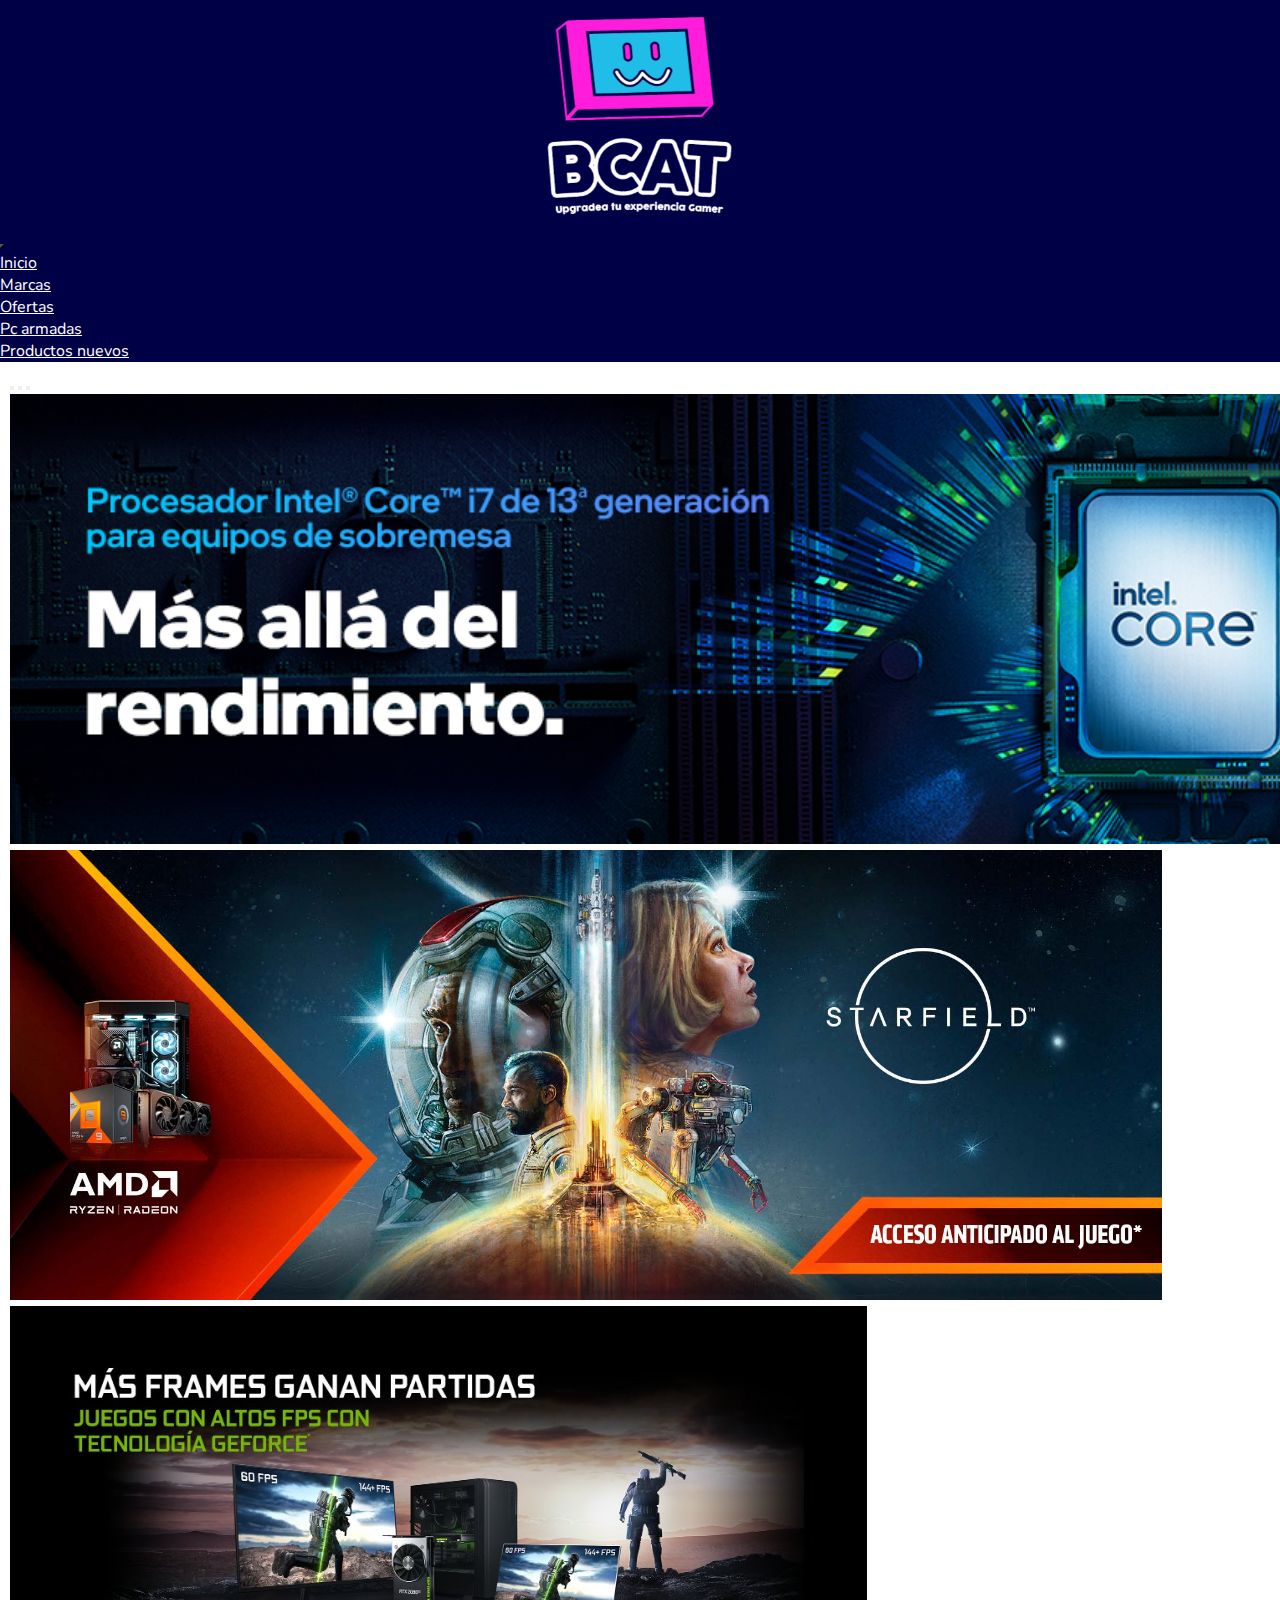
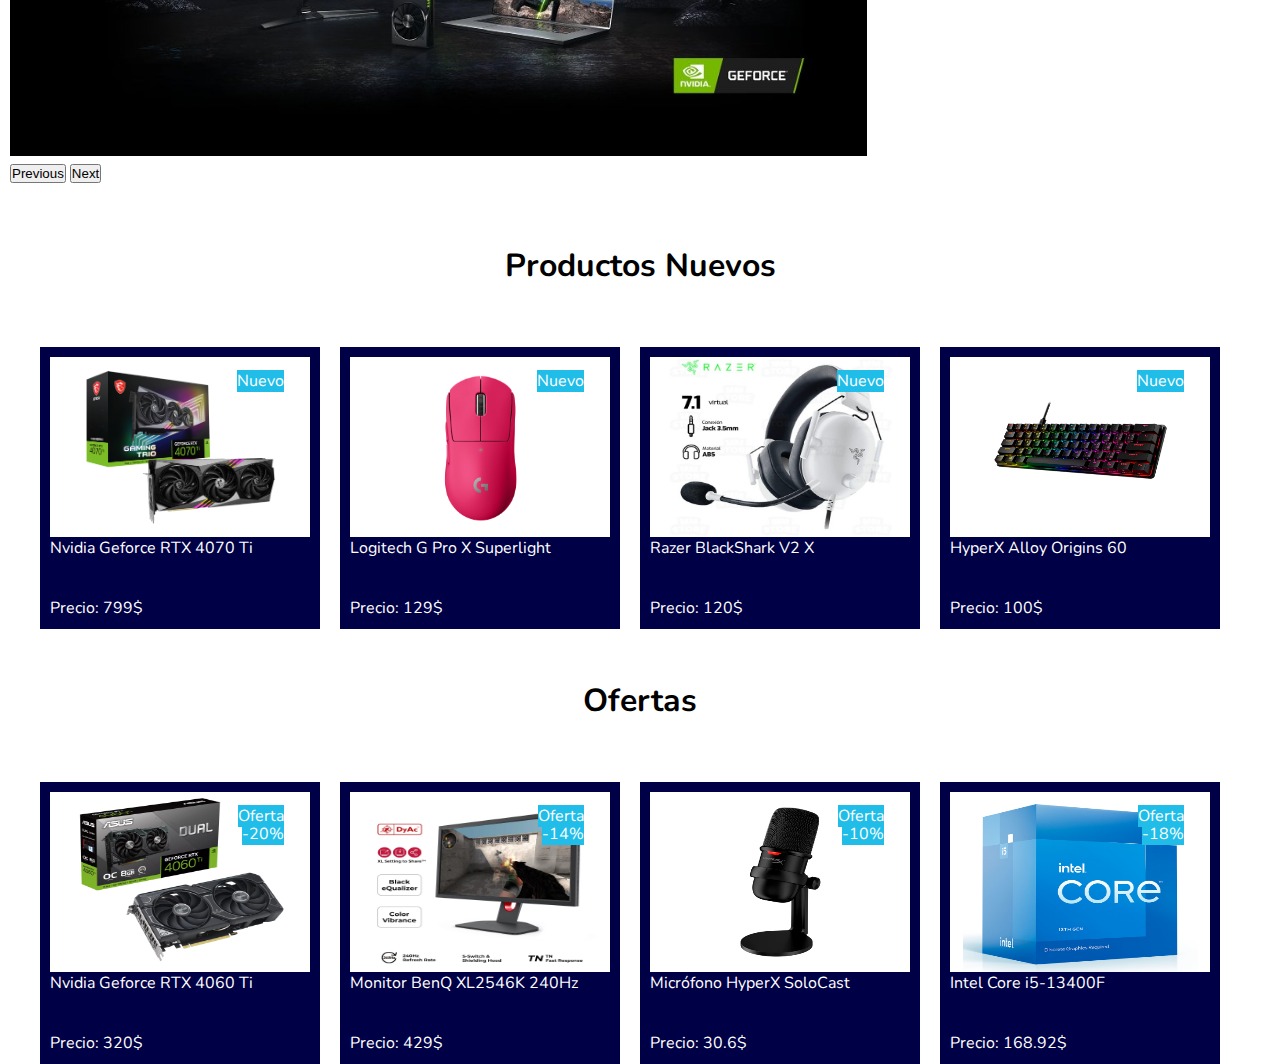
<file: index.html>
<!DOCTYPE html>
<html lang="en">
<head>
    <meta charset="UTF-8">
    <meta name="viewport" content="width=device-width, initial-scale=1.0">
    <title>BCat</title>
    <link href="https://cdn.jsdelivr.net/npm/bootstrap@5.3.1/dist/css/bootstrap.min.css" rel="stylesheet" integrity="sha384-4bw+/aepP/YC94hEpVNVgiZdgIC5+VKNBQNGCHeKRQN+PtmoHDEXuppvnDJzQIu9" crossorigin="anonymous">
    <link rel="preconnect" href="https://fonts.googleapis.com">
    <link rel="preconnect" href="https://fonts.gstatic.com" crossorigin>
    <link href="https://fonts.googleapis.com/css2?family=Nunito:wght@300;500;700&display=swap" rel="stylesheet">
    <link rel="stylesheet" href="css/styles.css">
</head>
<body>
    <header>
        <a href="index.html"><img src="img/logo.png" alt="Logo BCAT"></a>
        <nav class="navbar navbar-expand-lg">
            <div class="container-fluid">
                <button class="navbar-toggler" type="button" data-bs-toggle="collapse" data-bs-target="#navbarNavDropdown" aria-controls="navbarNavDropdown" aria-expanded="false" aria-label="Toggle navigation">
                        <span class="navbar-toggler-icon" ></span>
                </button>
                <div class="collapse navbar-collapse" id="navbarNavDropdown">
                    <ul class="navbar-nav mx-auto">
                        <li class="nav-item">
                            <a class="nav-link" href="index.html">Inicio</a>
                        </li>
                        <li class="nav-item">
                            <a class="nav-link" href="pages/marcas.html">Marcas</a>
                        </li>
                        <li class="nav-item">
                            <a class="nav-link" href="pages/ofertas.html">Ofertas</a>
                        </li>
                        <li class="nav-item">
                            <a class="nav-link" href="pages/pc-armadas.html">Pc armadas</a>
                        </li>
                        <li class="nav-item">
                            <a class="nav-link" href="pages/productos-nuevos.html">Productos nuevos</a>
                        </li>
                    </ul>
                </div>
            </div>
        </nav>    
    </header>
    <section>
        <div id="carouselExampleIndicators" class="carousel slide mx-auto">
            <div class="carousel-indicators">
                <button type="button" data-bs-target="#carouselExampleIndicators" data-bs-slide-to="0" class="active" aria-current="true" aria-label="Slide 1"></button>
                <button type="button" data-bs-target="#carouselExampleIndicators" data-bs-slide-to="1" aria-label="Slide 2"></button>
                <button type="button" data-bs-target="#carouselExampleIndicators" data-bs-slide-to="2" aria-label="Slide 3"></button>
            </div>
            <div class="carousel-inner">
                <div class="carousel-item active">
                    <img src="img/intel_publicidad.jpg" class="d-block w-100" alt="Publicidad de la marca intel">
                </div>
                <div class="carousel-item">
                    <img src="img/amd_publicidad.jpg" class="d-block w-100" alt="Publicidad de la marca amd">
                </div>
                <div class="carousel-item">
                    <img src="img/nvidia_publicidad.jpeg" class="d-block w-100" alt="Publicidad de la marca nvidia">
                </div>
            </div>
            <button class="carousel-control-prev" type="button" data-bs-target="#carouselExampleIndicators" data-bs-slide="prev">
                <span class="carousel-control-prev-icon" aria-hidden="true"></span>
                <span class="visually-hidden">Previous</span>
            </button>
            <button class="carousel-control-next" type="button" data-bs-target="#carouselExampleIndicators" data-bs-slide="next">
                <span class="carousel-control-next-icon" aria-hidden="true"></span>
                <span class="visually-hidden">Next</span>
            </button>
        </div>
    </section>
    <h2>Productos Nuevos</h2>
    <section class="pNuevos">
        <div class="card mx-auto">
            <a href="pages/productos-nuevos.html"><img src="img/4070ti_msi.png" class="card-img-top" alt="Tarjeta de video Nvidia RTX 4070Ti"></a>
            <div class="card-body">
                <p class="card-text text-center">Nvidia Geforce RTX 4070 Ti</p>
                <p class="card-text text-center">Precio: 799$</p>
                <p class="cMessage1">Nuevo</p>
            </div>
        </div>
        <div class="card mx-auto">
            <a href="pages/productos-nuevos.html"><img src="img/g_pro_x_superlight.webp" class="card-img-top" alt="Mouse logitech G Pro X Superlight"></a>
            <div class="card-body">
                <p class="card-text text-center">Logitech G Pro X Superlight</p>
                <p class="card-text text-center">Precio: 129$</p>
                <p class="cMessage1">Nuevo</p>
            </div>
        </div>
        <div class="card mx-auto">
            <a href="pages/productos-nuevos.html"><img src="img/blackshark_v2_x.jpg" class="card-img-top" alt="Audifonos Razer BlackShark V2 X"></a>
            <div class="card-body">
                <p class="card-text text-center">Razer BlackShark V2 X</p>
                <p class="card-text text-center">Precio: 120$</p>
                <p class="cMessage1">Nuevo</p>
            </div>
        </div>
        <div class="card mx-auto">
            <a href="pages/productos-nuevos.html"><img src="img/alloy_origins_60.webp" class="card-img-top" alt="Teclado mecánico HyperX Alloy Origins 60"></a>
            <div class="card-body">
                <p class="card-text text-center">HyperX Alloy Origins 60</p>
                <p class="card-text text-center">Precio: 100$</p>
                <p class="cMessage1">Nuevo</p>
            </div>
        </div>
    </section>
    <h2>Ofertas</h2>
    <section class="ofertas">
        <div class="card mx-auto">
            <a href="pages/ofertas.html"><img src="img/4060ti_asus.webp" class="card-img-top" alt="Tarjeta de video Nvidia RTX 4060Ti"></a>
            <div class="card-body">
                <p class="card-text text-center">Nvidia Geforce RTX 4060 Ti</p>
                <p class="card-text text-center">Precio: 320$</p>
                <p class="cMessage1">Oferta</p>
                <p class="cMessage2">-20%</p>
            </div>
        </div>
        <div class="card mx-auto">
            <a href="pages/ofertas.html"><img src="img/benq_xl2546k.webp" class="card-img-top" alt="Monitor BenQ XL2546K 240Hz"></a>
            <div class="card-body">
                <p class="card-text text-center">Monitor BenQ XL2546K 240Hz</p>
                <p class="card-text text-center">Precio: 429$</p>
                <p class="cMessage1">Oferta</p>
                <p class="cMessage2">-14%</p>
            </div>
        </div>
        <div class="card mx-auto">
            <a href="pages/ofertas.html"><img src="img/solo_cast.webp" class="card-img-top" alt="Micrófono HyperX SoloCast"></a>
            <div class="card-body">
                <p class="card-text text-center">Micrófono HyperX SoloCast</p>
                <p class="card-text text-center">Precio: 30.6$</p>
                <p class="cMessage1">Oferta</p>
                <p class="cMessage2">-10%</p>
            </div>
        </div>
        <div class="card mx-auto">
            <a href="pages/ofertas.html"><img src="img/corei5_13400f.jpg" class="card-img-top" alt="Procesador Intel Core i5-13400F"></a>
            <div class="card-body">
                <p class="card-text text-center">Intel Core i5-13400F</p>
                <p class="card-text text-center">Precio: 168.92$</p>
                <p class="cMessage1">Oferta</p>
                <p class="cMessage2">-18%</p>
            </div>
        </div>
    </section>
    <script src="https://cdn.jsdelivr.net/npm/bootstrap@5.3.1/dist/js/bootstrap.bundle.min.js" integrity="sha384-HwwvtgBNo3bZJJLYd8oVXjrBZt8cqVSpeBNS5n7C8IVInixGAoxmnlMuBnhbgrkm" crossorigin="anonymous"></script>
</body>
</html>
</file>
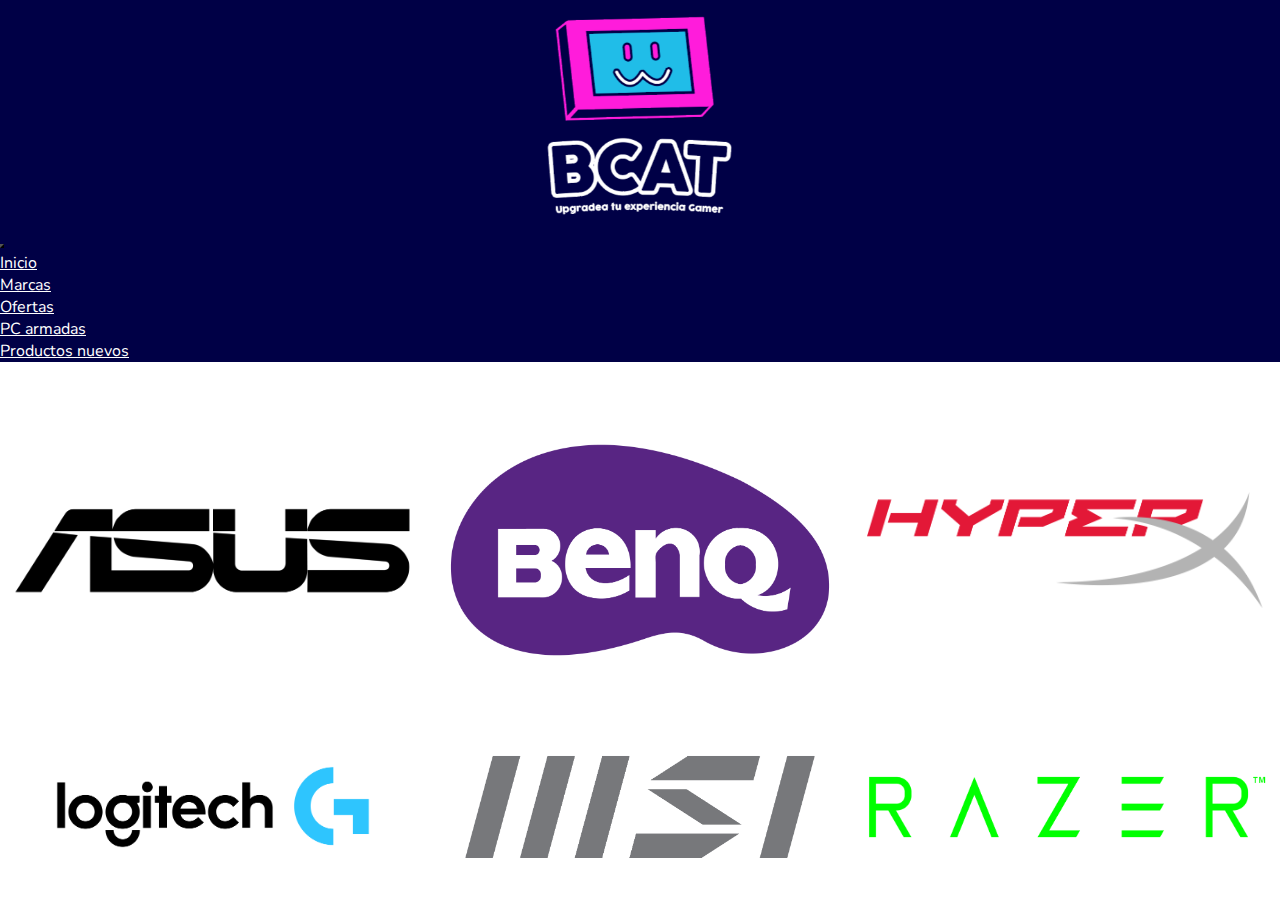
<file: pages/marcas.html>
<!DOCTYPE html>
<html lang="en">
<head>
    <meta charset="UTF-8">
    <meta name="viewport" content="width=device-width, initial-scale=1.0">
    <title>Marcas</title>
    <link href="https://cdn.jsdelivr.net/npm/bootstrap@5.3.1/dist/css/bootstrap.min.css" rel="stylesheet" integrity="sha384-4bw+/aepP/YC94hEpVNVgiZdgIC5+VKNBQNGCHeKRQN+PtmoHDEXuppvnDJzQIu9" crossorigin="anonymous">
    <link rel="preconnect" href="https://fonts.googleapis.com">
    <link rel="preconnect" href="https://fonts.gstatic.com" crossorigin>
    <link href="https://fonts.googleapis.com/css2?family=Nunito:wght@300;500;700&display=swap" rel="stylesheet">
    <link rel="stylesheet" href="../css/styles.css">
</head>
<body>
    <header>
        <a href="../index.html"><img src="../img/logo.png" alt="Logo BCAT"></a>
        <nav class="navbar navbar-expand-lg">
            <div class="container-fluid">
                <button class="navbar-toggler" type="button" data-bs-toggle="collapse" data-bs-target="#navbarNavDropdown" aria-controls="navbarNavDropdown" aria-expanded="false" aria-label="Toggle navigation">
                        <span class="navbar-toggler-icon" ></span>
                </button>
                <div class="collapse navbar-collapse" id="navbarNavDropdown">
                    <ul class="navbar-nav mx-auto">
                        <li class="nav-item">
                            <a class="nav-link" href="../index.html">Inicio</a>
                        </li>
                        <li class="nav-item">
                            <a class="nav-link" href="marcas.html">Marcas</a>
                        </li>
                        <li class="nav-item">
                            <a class="nav-link" href="ofertas.html">Ofertas</a>
                        </li>
                        <li class="nav-item">
                            <a class="nav-link" href="pc-armadas.html">PC armadas</a>
                        </li>
                        <li class="nav-item">
                            <a class="nav-link" href="productos-nuevos.html">Productos nuevos</a>
                        </li>
                    </ul>
                </div>
            </div>
        </nav>    
    </header>
    <section class="galeria">
        <a href="https://www.asus.com/" target="_blank"><img src="../img/asus-Logo.png" alt="Logo de Asus"></a>
        <a href="https://www.benq.com/" target="_blank"><img src="../img/benq_logo.png" alt="Logo de BenQ"></a>
        <a href="https://row.hyperx.com/" target="_blank"><img src="../img/hyperx_logo.png" alt="Logo de HyperX"></a>
        <a href="https://www.logitechg.com/" target="_blank"><img src="../img/logitech_logo.png" alt="Logo de Logitech"></a>
        <a href="https://www.msi.com/index.php" target="_blank"><img src="../img/msi_logo.png" alt="Logo de MSI"></a>
        <a href="https://www.razer.com/" target="_blank"><img src="../img/razer_logo.png" alt="Logo de Razer"></a>
    </section>
    <script src="https://cdn.jsdelivr.net/npm/bootstrap@5.3.1/dist/js/bootstrap.bundle.min.js" integrity="sha384-HwwvtgBNo3bZJJLYd8oVXjrBZt8cqVSpeBNS5n7C8IVInixGAoxmnlMuBnhbgrkm" crossorigin="anonymous"></script>
</body>
</html>
</file>
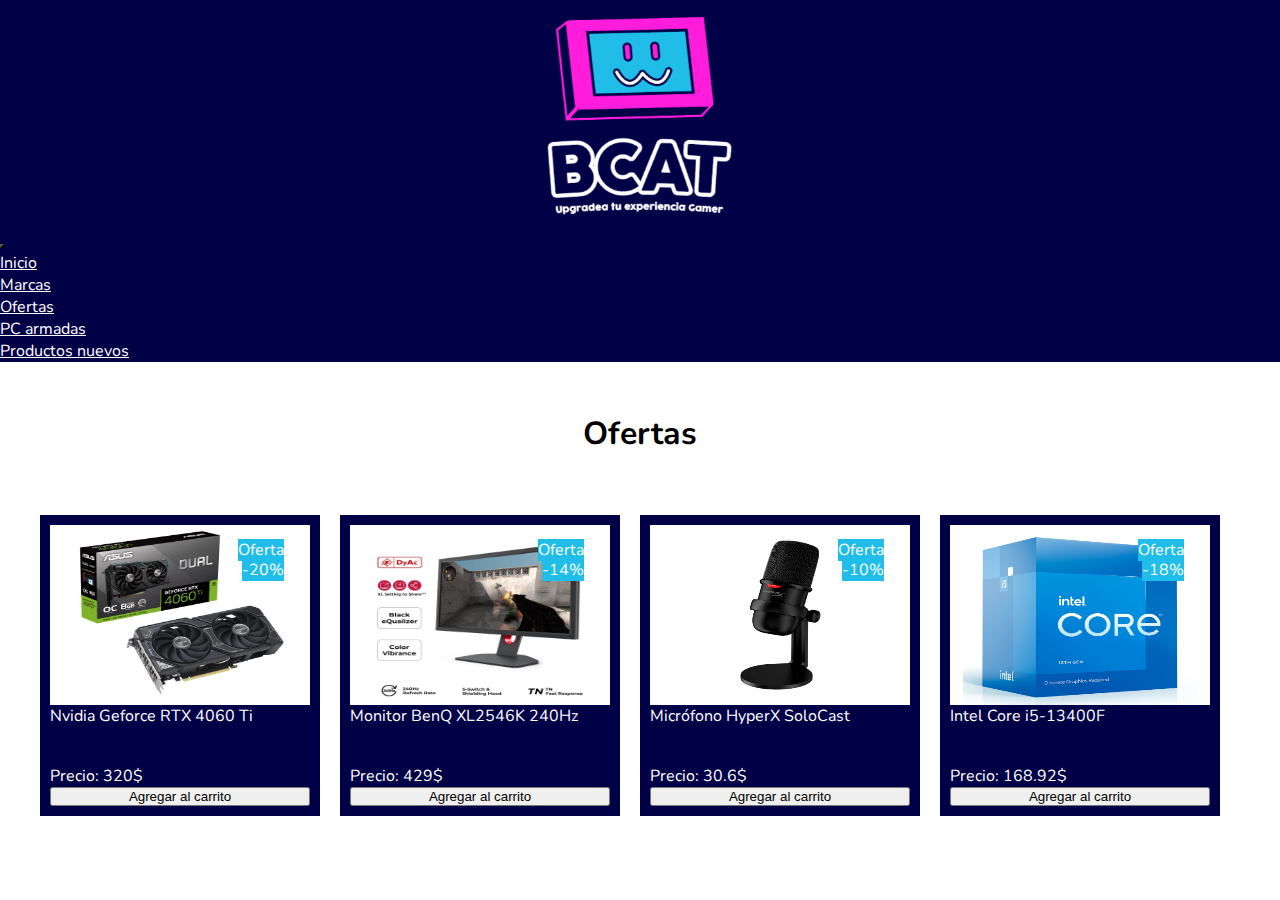
<file: pages/ofertas.html>
<!DOCTYPE html>
<html lang="en">
<head>
    <meta charset="UTF-8">
    <meta name="viewport" content="width=device-width, initial-scale=1.0">
    <title>Ofertas</title>
    <link href="https://cdn.jsdelivr.net/npm/bootstrap@5.3.1/dist/css/bootstrap.min.css" rel="stylesheet" integrity="sha384-4bw+/aepP/YC94hEpVNVgiZdgIC5+VKNBQNGCHeKRQN+PtmoHDEXuppvnDJzQIu9" crossorigin="anonymous">
    <link rel="preconnect" href="https://fonts.googleapis.com">
    <link rel="preconnect" href="https://fonts.gstatic.com" crossorigin>
    <link href="https://fonts.googleapis.com/css2?family=Nunito:wght@300;500;700&display=swap" rel="stylesheet">
    <link rel="stylesheet" href="../css/styles.css">
</head>
<body>
    <header>
        <a href="../index.html"><img src="../img/logo.png" alt="Logo BCAT"></a>
        <nav class="navbar navbar-expand-lg">
            <div class="container-fluid">
                <button class="navbar-toggler" type="button" data-bs-toggle="collapse" data-bs-target="#navbarNavDropdown" aria-controls="navbarNavDropdown" aria-expanded="false" aria-label="Toggle navigation">
                        <span class="navbar-toggler-icon" ></span>
                </button>
                <div class="collapse navbar-collapse" id="navbarNavDropdown">
                    <ul class="navbar-nav mx-auto">
                        <li class="nav-item">
                            <a class="nav-link" href="../index.html">Inicio</a>
                        </li>
                        <li class="nav-item">
                            <a class="nav-link" href="marcas.html">Marcas</a>
                        </li>
                        <li class="nav-item">
                            <a class="nav-link" href="ofertas.html">Ofertas</a>
                        </li>
                        <li class="nav-item">
                            <a class="nav-link" href="pc-armadas.html">PC armadas</a>
                        </li>
                        <li class="nav-item">
                            <a class="nav-link" href="productos-nuevos.html">Productos nuevos</a>
                        </li>
                    </ul>
                </div>
            </div>
        </nav>    
    </header>
    <h2>Ofertas</h2>
    <section class="ofertas">
        <div class="card mx-auto">
            <img src="../img/4060ti_asus.webp" class="card-img-top" alt="Tarjeta de video Nvidia RTX 4060Ti">
            <div class="card-body">
                <p class="card-text text-center">Nvidia Geforce RTX 4060 Ti</p>
                <p class="card-text text-center">Precio: 320$</p>
                <p class="cMessage1">Oferta</p>
                <p class="cMessage2">-20%</p>
                <button class="btn btn-light">Agregar al carrito</button>
            </div>
        </div>
        <div class="card mx-auto">
            <img src="../img/benq_xl2546k.webp" class="card-img-top" alt="Monitor BenQ XL2546K 240Hz">
            <div class="card-body">
                <p class="card-text text-center">Monitor BenQ XL2546K 240Hz</p>
                <p class="card-text text-center">Precio: 429$</p>
                <p class="cMessage1">Oferta</p>
                <p class="cMessage2">-14%</p>
                <button class="btn btn-light">Agregar al carrito</button>
            </div>
        </div>
        <div class="card mx-auto">
            <img src="../img/solo_cast.webp" class="card-img-top" alt="Micrófono HyperX SoloCast">
            <div class="card-body">
                <p class="card-text text-center">Micrófono HyperX SoloCast</p>
                <p class="card-text text-center">Precio: 30.6$</p>
                <p class="cMessage1">Oferta</p>
                <p class="cMessage2">-10%</p>
                <button class="btn btn-light">Agregar al carrito</button>
            </div>
        </div>
        <div class="card mx-auto">
            <img src="../img/corei5_13400f.jpg" class="card-img-top" alt="Procesador Intel Core i5-13400F">
            <div class="card-body">
                <p class="card-text text-center">Intel Core i5-13400F</p>
                <p class="card-text text-center">Precio: 168.92$</p>
                <p class="cMessage1">Oferta</p>
                <p class="cMessage2">-18%</p>
                <button class="btn btn-light">Agregar al carrito</button>
            </div>
        </div>
    </section>
    <script src="https://cdn.jsdelivr.net/npm/bootstrap@5.3.1/dist/js/bootstrap.bundle.min.js" integrity="sha384-HwwvtgBNo3bZJJLYd8oVXjrBZt8cqVSpeBNS5n7C8IVInixGAoxmnlMuBnhbgrkm" crossorigin="anonymous"></script>
</body>
</html>
</file>
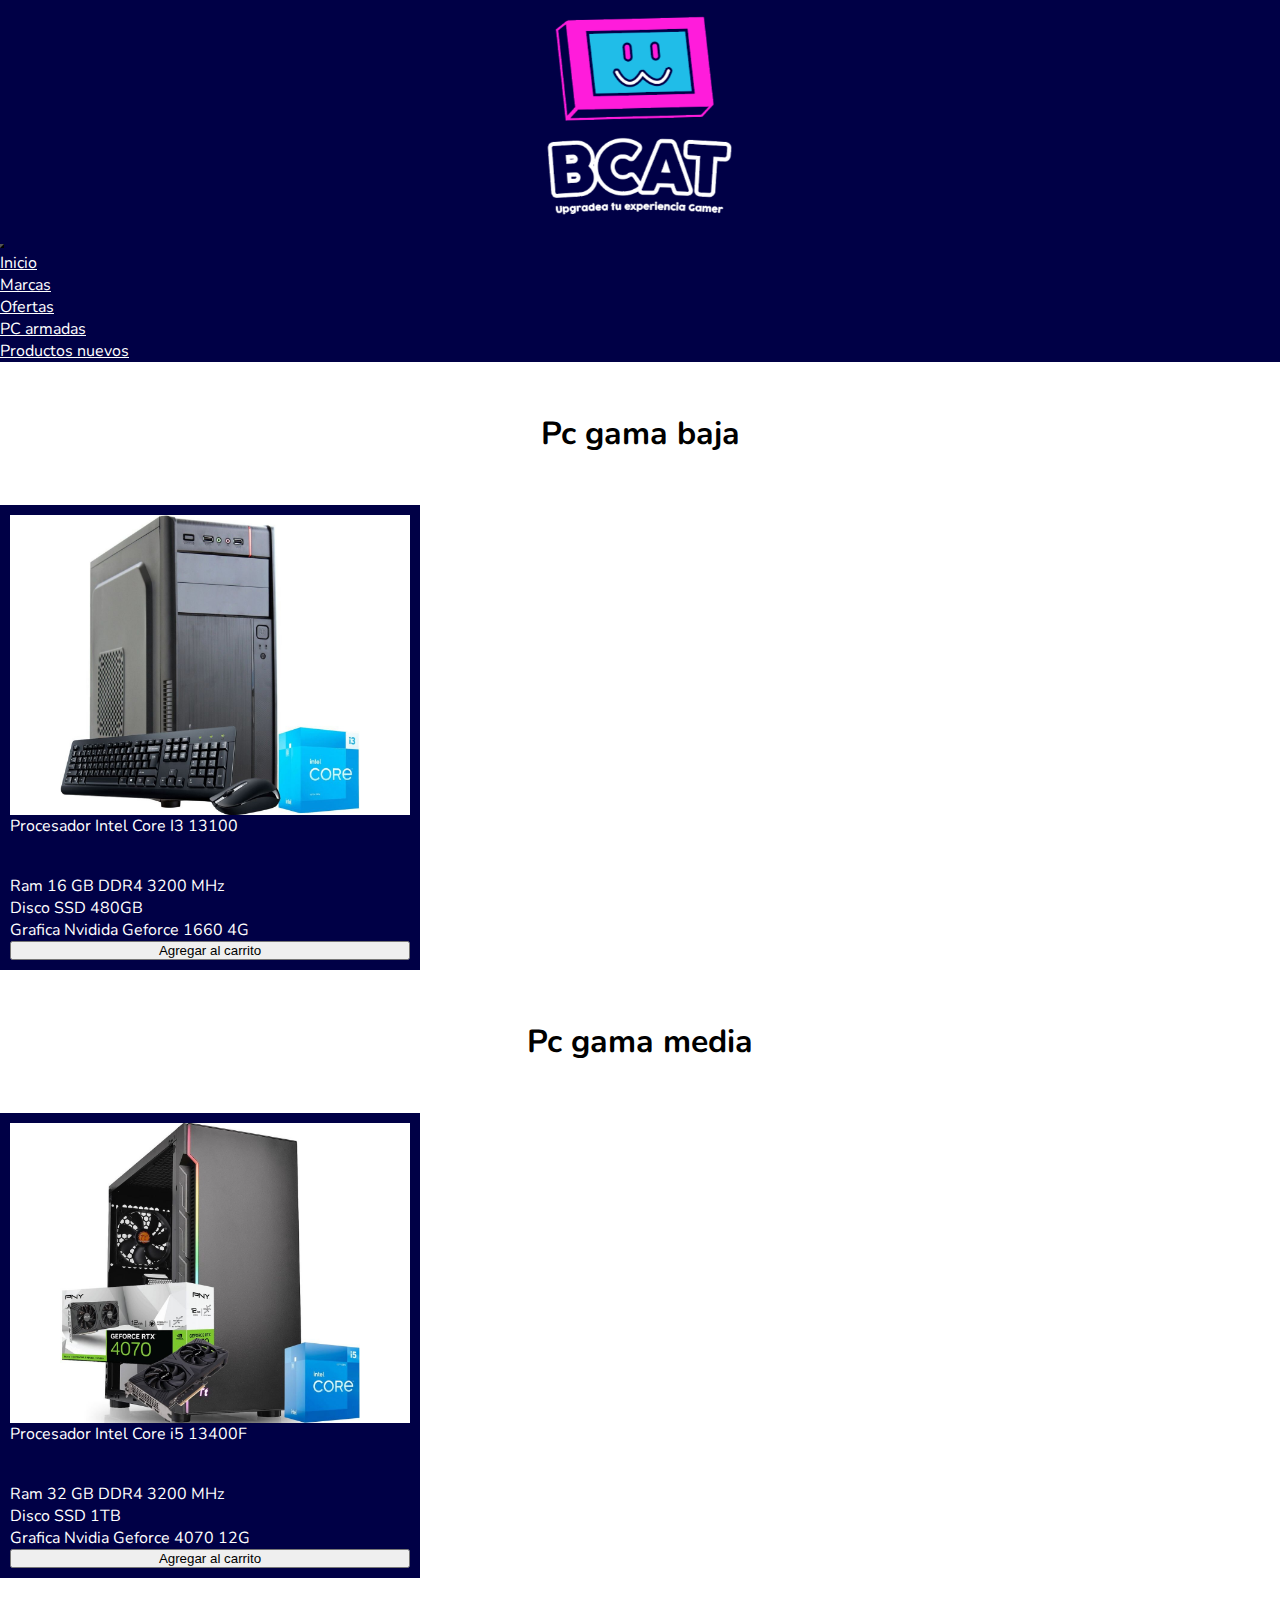
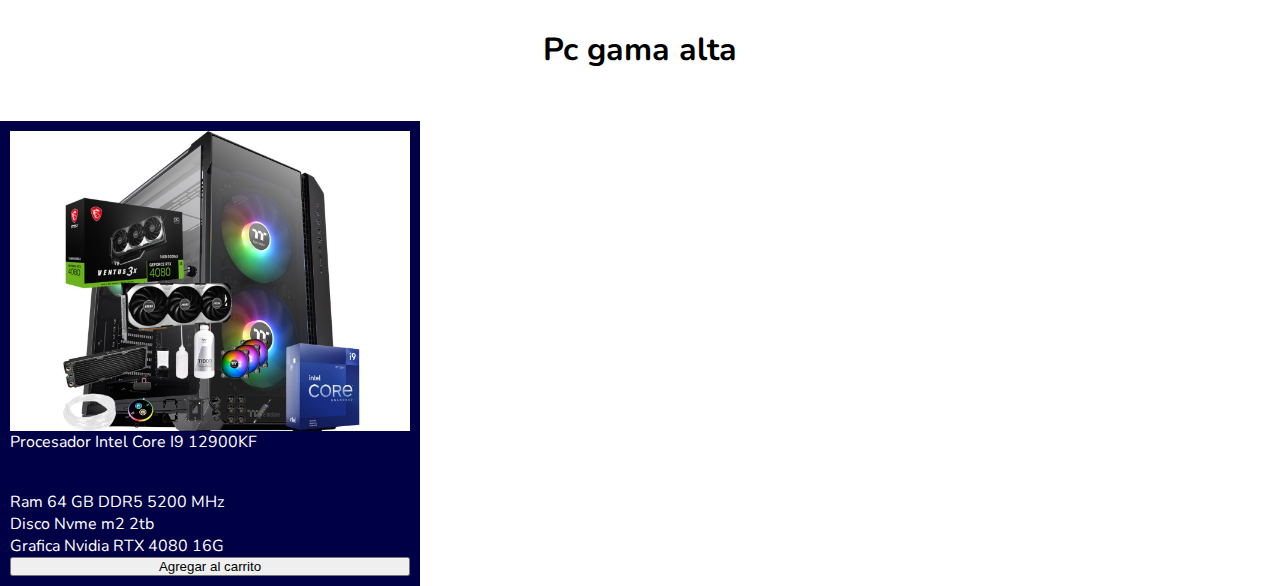
<file: pages/pc-armadas.html>
<!DOCTYPE html>
<html lang="en">
<head>
    <meta charset="UTF-8">
    <meta name="viewport" content="width=device-width, initial-scale=1.0">
    <title>Pc armadas</title>
    <link href="https://cdn.jsdelivr.net/npm/bootstrap@5.3.1/dist/css/bootstrap.min.css" rel="stylesheet" integrity="sha384-4bw+/aepP/YC94hEpVNVgiZdgIC5+VKNBQNGCHeKRQN+PtmoHDEXuppvnDJzQIu9" crossorigin="anonymous">
    <link rel="preconnect" href="https://fonts.googleapis.com">
    <link rel="preconnect" href="https://fonts.gstatic.com" crossorigin>
    <link href="https://fonts.googleapis.com/css2?family=Nunito:wght@300;500;700&display=swap" rel="stylesheet">
    <link rel="stylesheet" href="../css/styles.css">
</head>
<body>
    <header>
        <a href="../index.html"><img src="../img/logo.png" alt="Logo BCAT"></a>
        <nav class="navbar navbar-expand-lg">
            <div class="container-fluid">
                <button class="navbar-toggler" type="button" data-bs-toggle="collapse" data-bs-target="#navbarNavDropdown" aria-controls="navbarNavDropdown" aria-expanded="false" aria-label="Toggle navigation">
                        <span class="navbar-toggler-icon" ></span>
                </button>
                <div class="collapse navbar-collapse" id="navbarNavDropdown">
                    <ul class="navbar-nav mx-auto">
                        <li class="nav-item">
                            <a class="nav-link" href="../index.html">Inicio</a>
                        </li>
                        <li class="nav-item">
                            <a class="nav-link" href="marcas.html">Marcas</a>
                        </li>
                        <li class="nav-item">
                            <a class="nav-link" href="ofertas.html">Ofertas</a>
                        </li>
                        <li class="nav-item">
                            <a class="nav-link" href="pc-armadas.html">PC armadas</a>
                        </li>
                        <li class="nav-item">
                            <a class="nav-link" href="productos-nuevos.html">Productos nuevos</a>
                        </li>
                    </ul>
                </div>
            </div>
        </nav>    
    </header>
    <section class="pcEntrada">
        <h2 class="text-center">Pc gama baja</h2>
        <div class="card mx-auto">
            <img src="../img/pc_gama_baja.jpg" class="card-img-top" alt="Pc de gama de entrada">
            <div class="card-body text-center">
                <p>Procesador Intel Core I3 13100</p>  
                <p>Ram 16 GB DDR4 3200 MHz</p>  
                <p>Disco SSD 480GB</p>  
                <p>Grafica Nvidida Geforce 1660 4G</p>
                <button class="btn btn-light">Agregar al carrito</button> 
            </div>
        </div>
    </section>
    <section class="pcEntrada">
        <h2 class="text-center">Pc gama media</h2>
        <div class="card mx-auto">
            <img src="../img/pc_gama_media.jpg" class="card-img-top" alt="Pc de gama media">
            <div class="card-body text-center">
                <p>Procesador Intel Core i5 13400F</p>
                <p>Ram 32 GB DDR4 3200 MHz</p>
                <p>Disco SSD 1TB</p>
                <p>Grafica Nvidia Geforce 4070 12G</p>
                <button class="btn btn-light">Agregar al carrito</button> 
            </div>
        </div>
    </section>
    <section class="pcEntrada">
        <h2 class="text-center">Pc gama alta</h2>
        <div class="card mx-auto">
            <img src="../img/pc_gama_alta.jpg" class="card-img-top" alt="Pc de gama alta">
            <div class="card-body text-center">
                <p>Procesador Intel Core I9 12900KF</p>
                <p>Ram 64 GB DDR5 5200 MHz</p>
                <p>Disco Nvme m2 2tb</p>
                <p>Grafica Nvidia RTX 4080 16G</p>
                <button class="btn btn-light">Agregar al carrito</button> 
            </div>
        </div>
    </section>
    <script src="https://cdn.jsdelivr.net/npm/bootstrap@5.3.1/dist/js/bootstrap.bundle.min.js" integrity="sha384-HwwvtgBNo3bZJJLYd8oVXjrBZt8cqVSpeBNS5n7C8IVInixGAoxmnlMuBnhbgrkm" crossorigin="anonymous"></script>
</body>
</html>
</file>
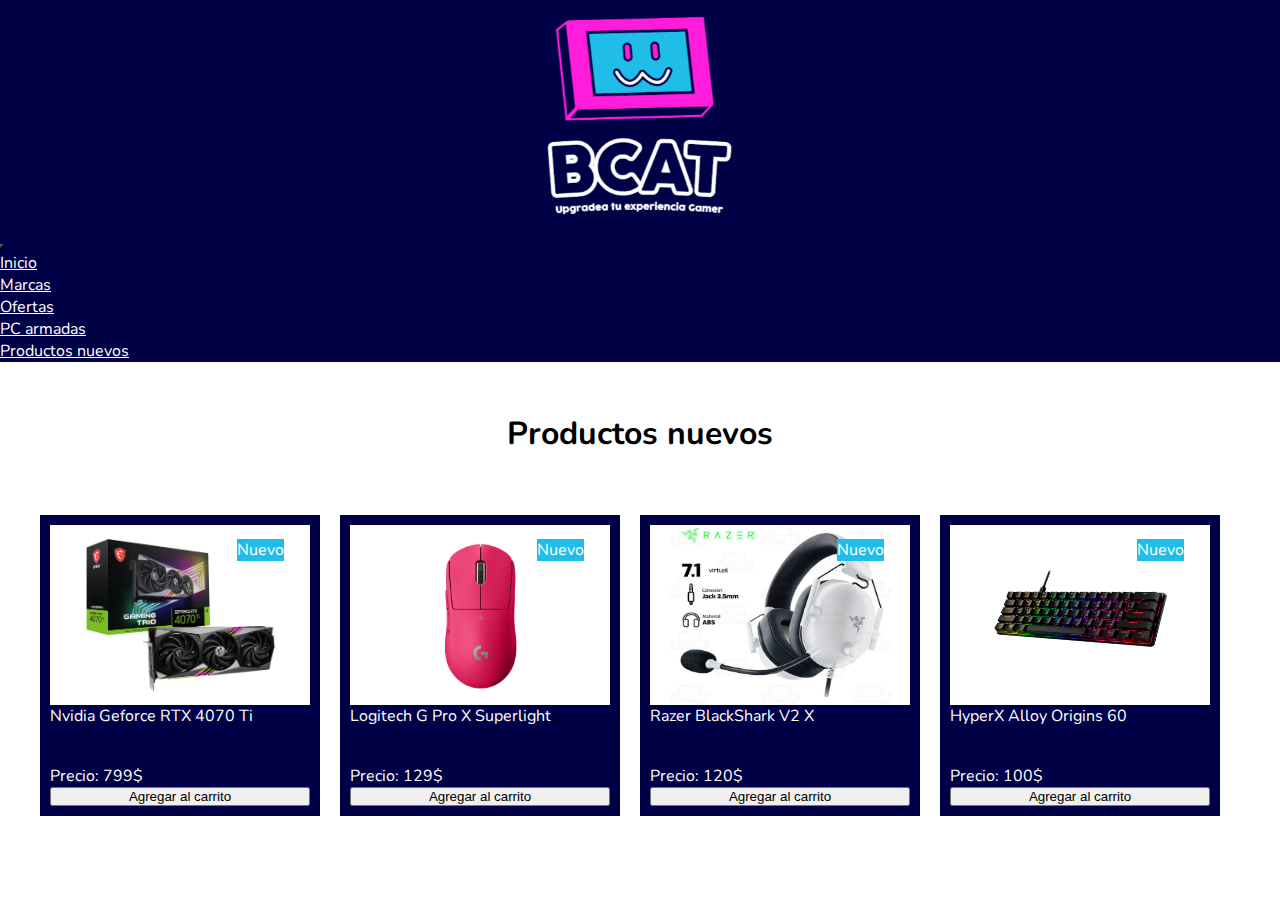
<file: pages/productos-nuevos.html>
<!DOCTYPE html>
<html lang="en">
<head>
    <meta charset="UTF-8">
    <meta name="viewport" content="width=device-width, initial-scale=1.0">
    <title>Productos nuevos</title>
    <link href="https://cdn.jsdelivr.net/npm/bootstrap@5.3.1/dist/css/bootstrap.min.css" rel="stylesheet" integrity="sha384-4bw+/aepP/YC94hEpVNVgiZdgIC5+VKNBQNGCHeKRQN+PtmoHDEXuppvnDJzQIu9" crossorigin="anonymous">
    <link rel="preconnect" href="https://fonts.googleapis.com">
    <link rel="preconnect" href="https://fonts.gstatic.com" crossorigin>
    <link href="https://fonts.googleapis.com/css2?family=Nunito:wght@300;500;700&display=swap" rel="stylesheet">
    <link rel="stylesheet" href="../css/styles.css">
</head>
<body>
    <header>
        <a href="../index.html"><img src="../img/logo.png" alt="Logo BCAT"></a>
        <nav class="navbar navbar-expand-lg">
            <div class="container-fluid">
                <button class="navbar-toggler" type="button" data-bs-toggle="collapse" data-bs-target="#navbarNavDropdown" aria-controls="navbarNavDropdown" aria-expanded="false" aria-label="Toggle navigation">
                        <span class="navbar-toggler-icon" ></span>
                </button>
                <div class="collapse navbar-collapse" id="navbarNavDropdown">
                    <ul class="navbar-nav mx-auto">
                        <li class="nav-item">
                            <a class="nav-link" href="../index.html">Inicio</a>
                        </li>
                        <li class="nav-item">
                            <a class="nav-link" href="marcas.html">Marcas</a>
                        </li>
                        <li class="nav-item">
                            <a class="nav-link" href="ofertas.html">Ofertas</a>
                        </li>
                        <li class="nav-item">
                            <a class="nav-link" href="pc-armadas.html">PC armadas</a>
                        </li>
                        <li class="nav-item">
                            <a class="nav-link" href="productos-nuevos.html">Productos nuevos</a>
                        </li>
                    </ul>
                </div>
            </div>
        </nav>    
    </header>
    <h2>Productos nuevos</h2>
    <section class="pNuevos">
        <div class="card mx-auto">
            <img src="../img/4070ti_msi.png" class="card-img-top" alt="Tarjeta de video Nvidia RTX 4070Ti">
            <div class="card-body">
                <p class="card-text text-center">Nvidia Geforce RTX 4070 Ti</p>
                <p class="card-text text-center">Precio: 799$</p>
                <p class="cMessage1">Nuevo</p>
                <button class="btn btn-light">Agregar al carrito</button>
            </div>
        </div>
        <div class="card mx-auto">
            <img src="../img/g_pro_x_superlight.webp" class="card-img-top" alt="Mouse logitech G Pro X Superlight">
            <div class="card-body">
                <p class="card-text text-center">Logitech G Pro X Superlight</p>
                <p class="card-text text-center">Precio: 129$</p>
                <p class="cMessage1">Nuevo</p>
                <button class="btn btn-light">Agregar al carrito</button>
            </div>
        </div>
        <div class="card mx-auto">
            <img src="../img/blackshark_v2_x.jpg" class="card-img-top" alt="Audifonos Razer BlackShark V2 X">
            <div class="card-body">
                <p class="card-text text-center">Razer BlackShark V2 X</p>
                <p class="card-text text-center">Precio: 120$</p>
                <p class="cMessage1">Nuevo</p>
                <button class="btn btn-light">Agregar al carrito</button>
            </div>
        </div>
        <div class="card mx-auto">
            <img src="../img/alloy_origins_60.webp" class="card-img-top" alt="Teclado mecánico HyperX Alloy Origins 60">
            <div class="card-body">
                <p class="card-text text-center">HyperX Alloy Origins 60</p>
                <p class="card-text text-center">Precio: 100$</p>
                <p class="cMessage1">Nuevo</p>
                <button class="btn btn-light">Agregar al carrito</button>
            </div>
        </div>
    </section>
    <script src="https://cdn.jsdelivr.net/npm/bootstrap@5.3.1/dist/js/bootstrap.bundle.min.js" integrity="sha384-HwwvtgBNo3bZJJLYd8oVXjrBZt8cqVSpeBNS5n7C8IVInixGAoxmnlMuBnhbgrkm" crossorigin="anonymous"></script>
</body>
</html>
</file>
<file: css/styles.css>
* {
    margin: 0;
    padding: 0;
}

body {
    font-family: 'Nunito', sans-serif;
}

header {
    background-color: #000046;
}

header a img{
    display: block;
    margin: 0 auto;
    width: 230px;
}

.navbar a{
    color: white;
}

.dropdown-menu {
    background-color: #000046;
    
}

.navbar-toggler {
    background-color: white;
    color: #000046;
}

#carouselExampleIndicators {
        width: 80%;
        padding: 10px;
}

.carousel-item img {
        height: 150px;
}


@media (min-width: 768px) {
    .carousel-item img {
        height: 250px;
    }
}

@media (min-width: 992px) {
    #carouselExampleIndicators {
        width: 70%;
}

    .carousel-item img {
        height: 450px;
    }
}

h2 {
    text-align: center;
}

.card {
    border: solid 10px #000046;
    margin-top: 10px;
    width: 220px;
    position: relative;
}

.card img {
    width: 200px;
    height: 150px;
    display: block;
    margin: 0 auto;
}

.card-body {
    background-color: #000046;
}

.card-body p {
    color: white;
}

.cMessage1 {
    position: absolute;
    top: 5%;
    right: 10%;
    background-color: #20bde8;
}

.cMessage2 {
    position: absolute;
    top: 12%;
    right: 10%;
    background-color: #20bde8;
}

@media (min-width: 768px) {
    .pNuevos {
        display: grid;
        grid-template-columns: 300px 300px;
        grid-template-rows: 350px 350px;
        justify-content: center;        
    }

    .ofertas {
        display: grid;
        grid-template-columns: 300px 300px;
        grid-template-rows: 350px 350px;
        justify-content: center;        
    }

    .card {
        width: 260px;
    }

    .card img {
        width: 235px;
        height: 180px;
    }

    .card-body {
        display: grid;
        grid-template-columns: 1fr;
        grid-template-rows: 60px;
    }

    h2 {
        font-size: 2rem;
    }
}

@media (min-width: 1200px) {
    .pNuevos {
        display: grid;
        grid-template-areas: 
        "card card card card";
        grid-template-rows: 1fr;
        grid-template-columns: 300px 300px 300px 300px;
    }

    .ofertas {
        display: grid;
        grid-template-areas: 
        "card card card card";
        grid-template-rows: 1fr;
        grid-template-columns: 300px 300px 300px 300px;
    }


    .pNuevos {
        grid-area: card;
    }

    .ofertas {
        grid-area: card;
    }

    h2 {
        font-size: 2rem;
        margin-bottom: 50px;
        margin-top: 50px;
    }
}

a:hover {
    color: white !important;
}

/*-----------------------------------------------------------------------------------------------------------------------------------------------*/

.pcEntrada .card {
    width: 300px;
}

.pcEntrada img{
    width: 200px;
    height: 200px;
}

@media (min-width: 768px) {
    
    .pcEntrada .card {
        width: 400px;
    }

    .pcEntrada img {
        width: 300px;
        height: 300px;
    }
}

/*-----------------------------------------------------------------------------------------------------------------------------------------------*/

.galeria {
    display: flex;
    flex-direction: column;
    align-items: center;
    row-gap: 40px;
}

.galeria img {
    width: 330px;
    height: 180px;
    object-fit: cover;
}


@media (min-width: 1200px){ 
    .galeria {
        display: grid;
        grid-template-areas: 
        "img img img"
        "img img img";
        row-gap: 35px;
        justify-items: center;
        align-items: center;
        margin-top: 80px;
    }

    .galeria img{
        width: 400px;
        height: 216px;
    }
}
</file>
